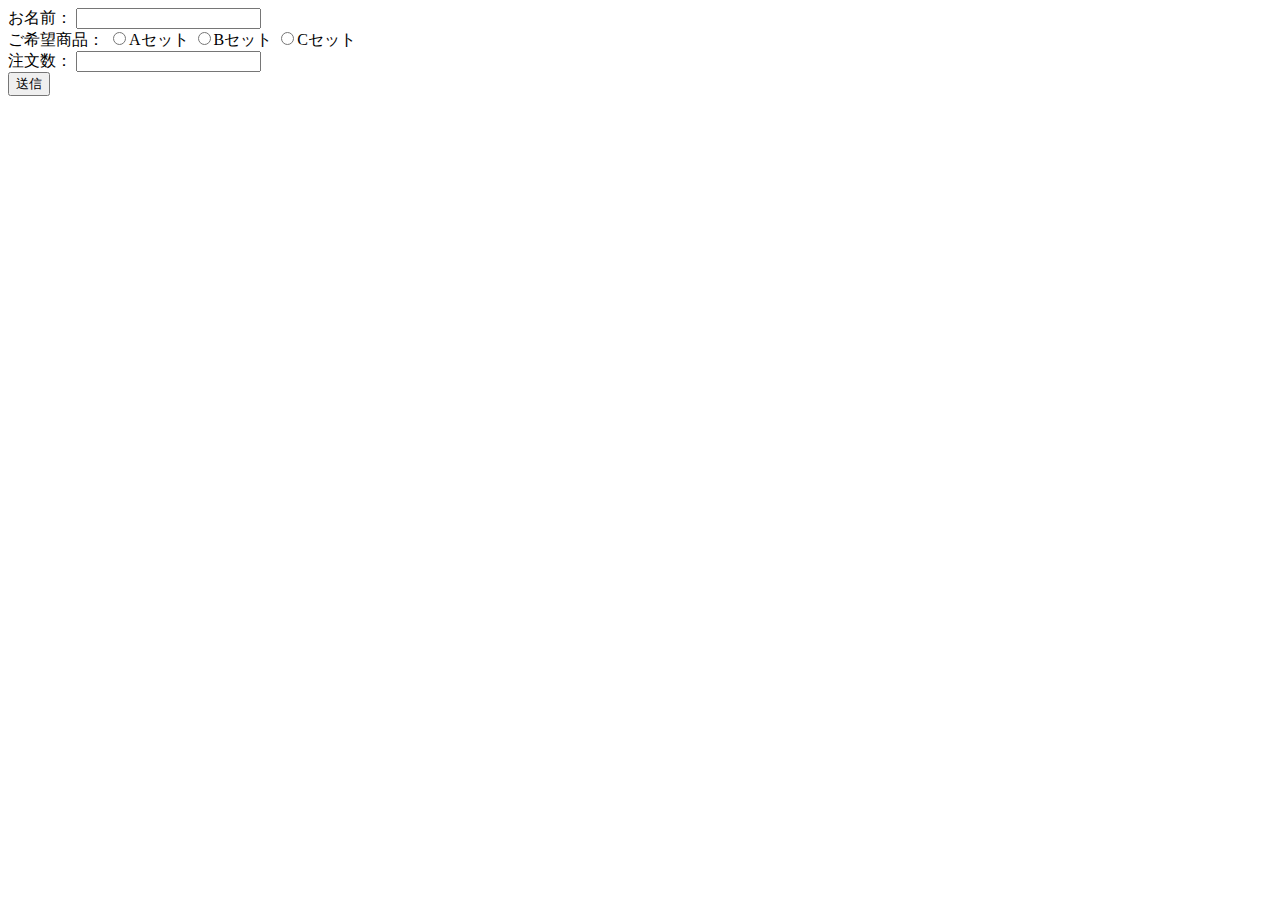
<file: src/php01/config/index.html>
<!DOCTYPE html>
<html lang="en">
<head>
	<meta charset="UTF-8">
	<meta name="viewport" content="width=device-width, initial-scale=1.0">
	<title>Document</title>
</head>
<body>
	<form action="result.php" method="post">
		<label>お名前：
			<input type="text" name="username">
		</label>
		<br>
		ご希望商品：
		<label><input type="radio" name="item" value="Aセット">Aセット
		</label>
		<label>
		<input type="radio" name="item" value="Bセット">Bセット
		</label>
		<label>
		<input type="radio" name="item" value="Cセット">Cセット
		</label>
		<br>
		<label>注文数：
			<input type="number" name="quantity">
		</label>
		<br>
		<input type="submit" name="submit" value="送信">
	</form>
</body>
</html>
</file>
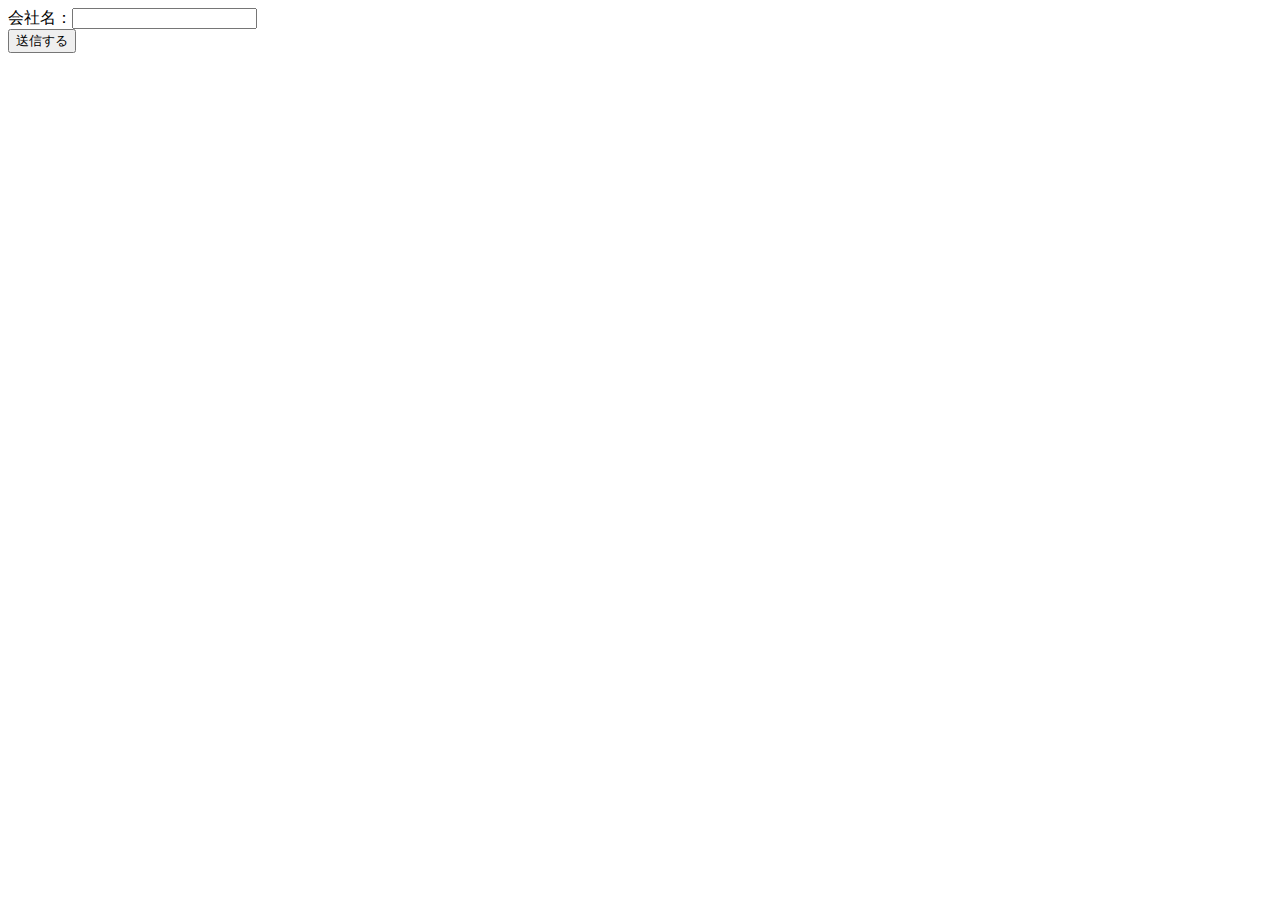
<file: src/php01/config/course.html>
<!DOCTYPE html>
<html lang="ja">

<head>
	<meta charset="UTF-8">
	<meta name="viewport" content="width=device-width, initial-scale=1.0">
	<title>Document</title>
</head>

<body>
	<form action="course.php" method="GET">
		<label>会社名：<input type="text" name="company"></label>
		<br />
		<input type="submit" name="submit" value="送信する" />
	</form>
</body>

</html>
</file>
